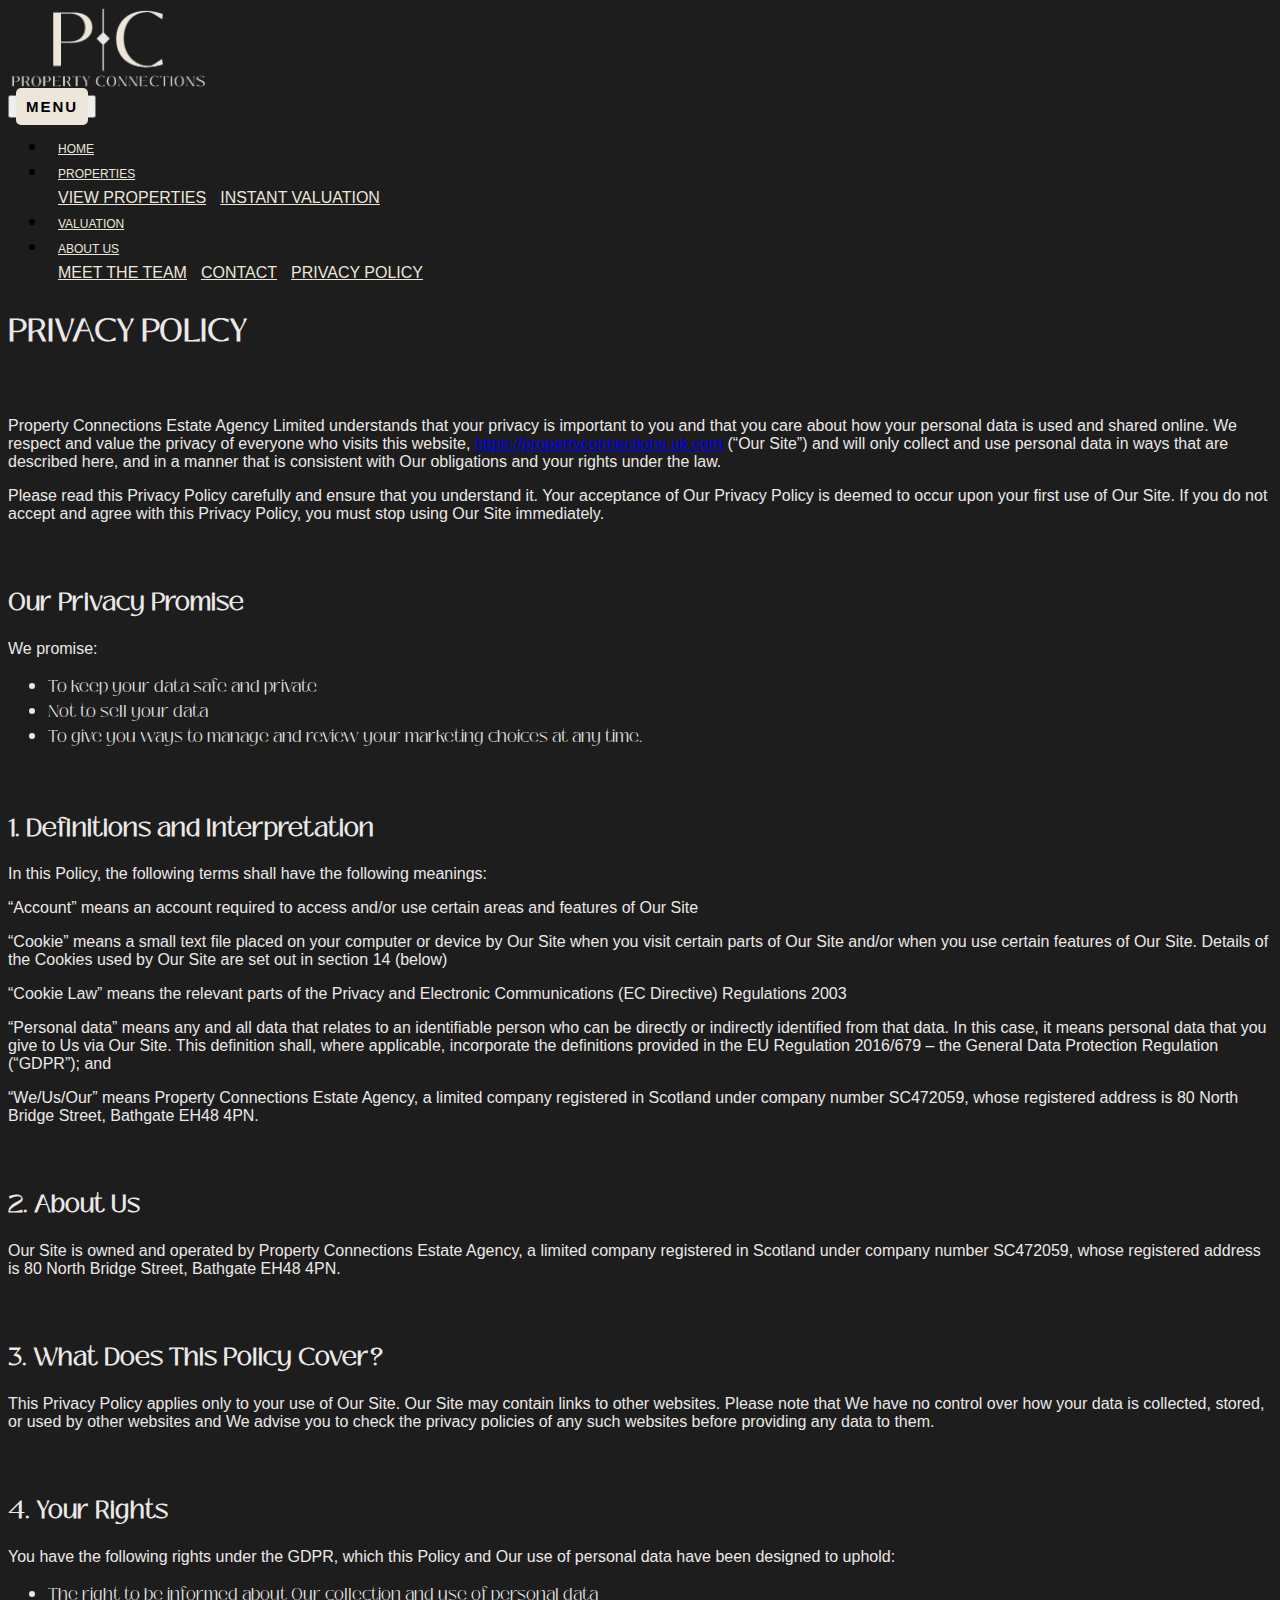
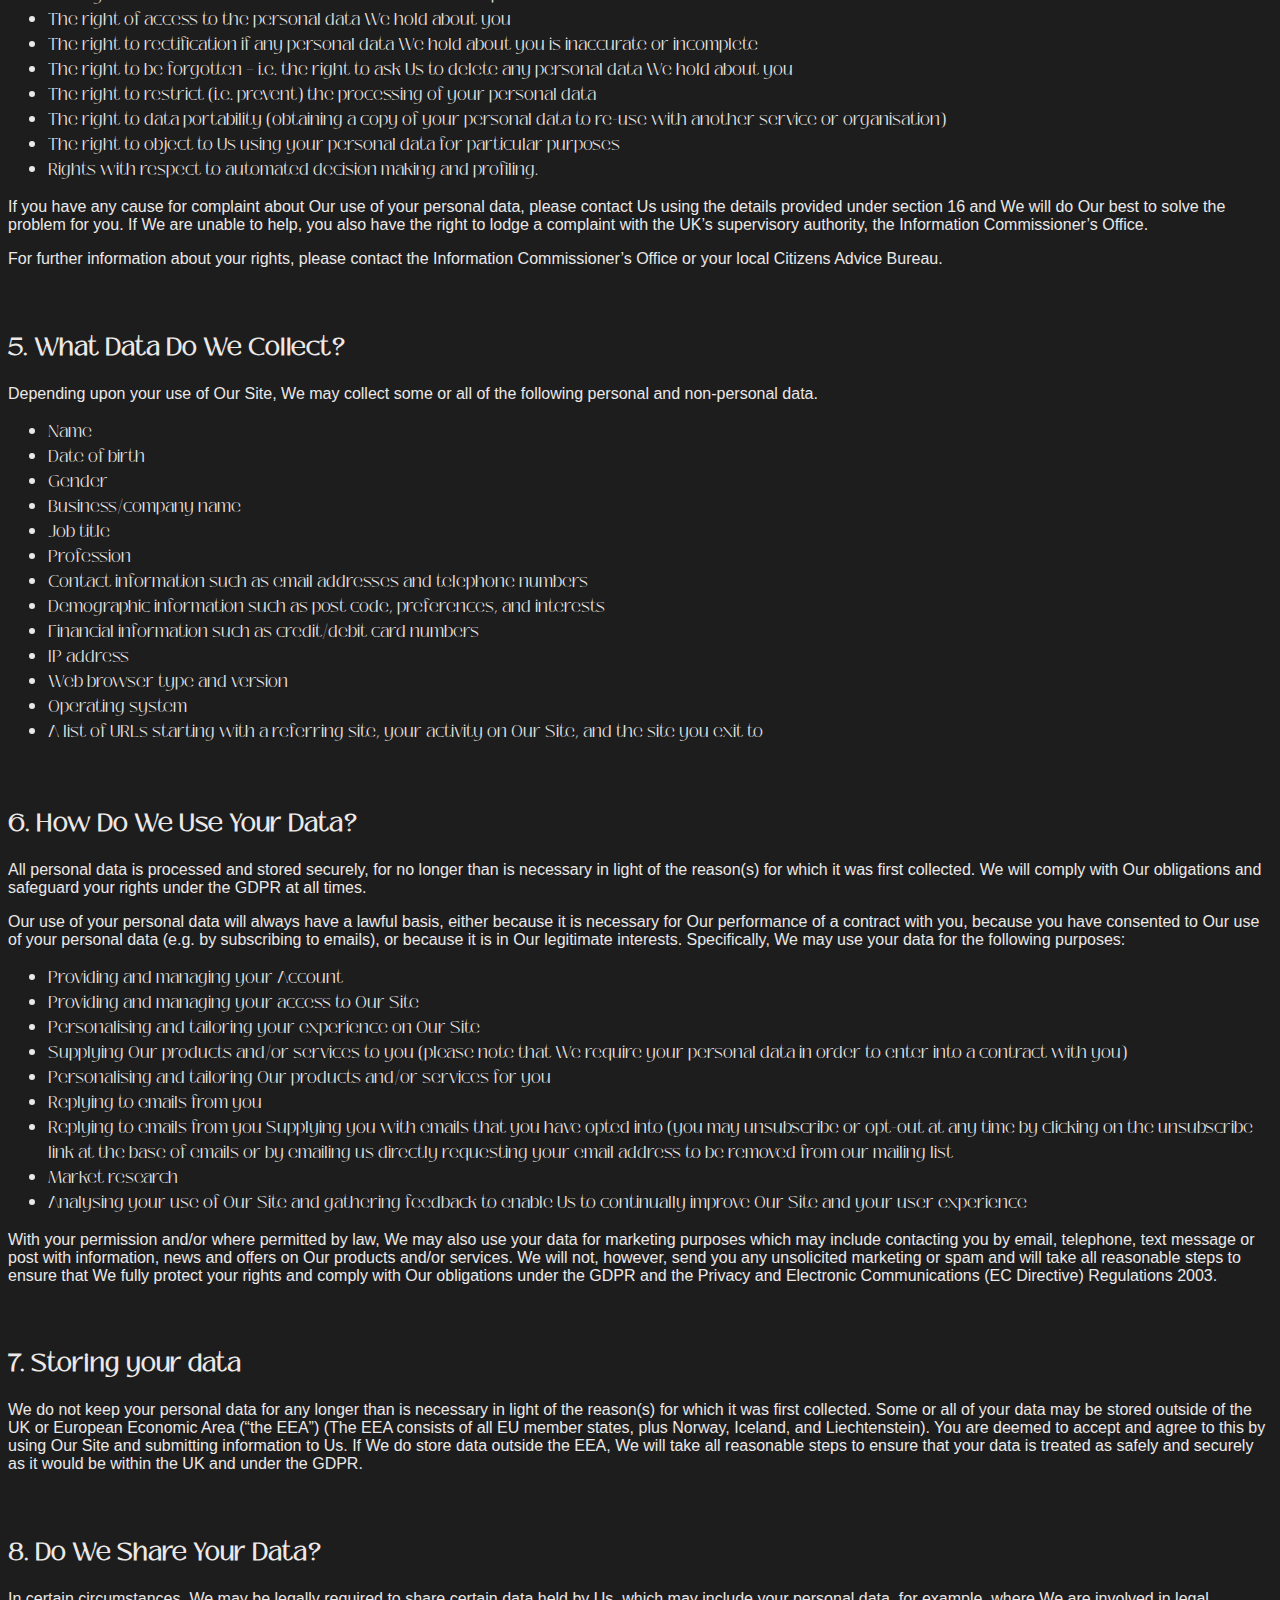
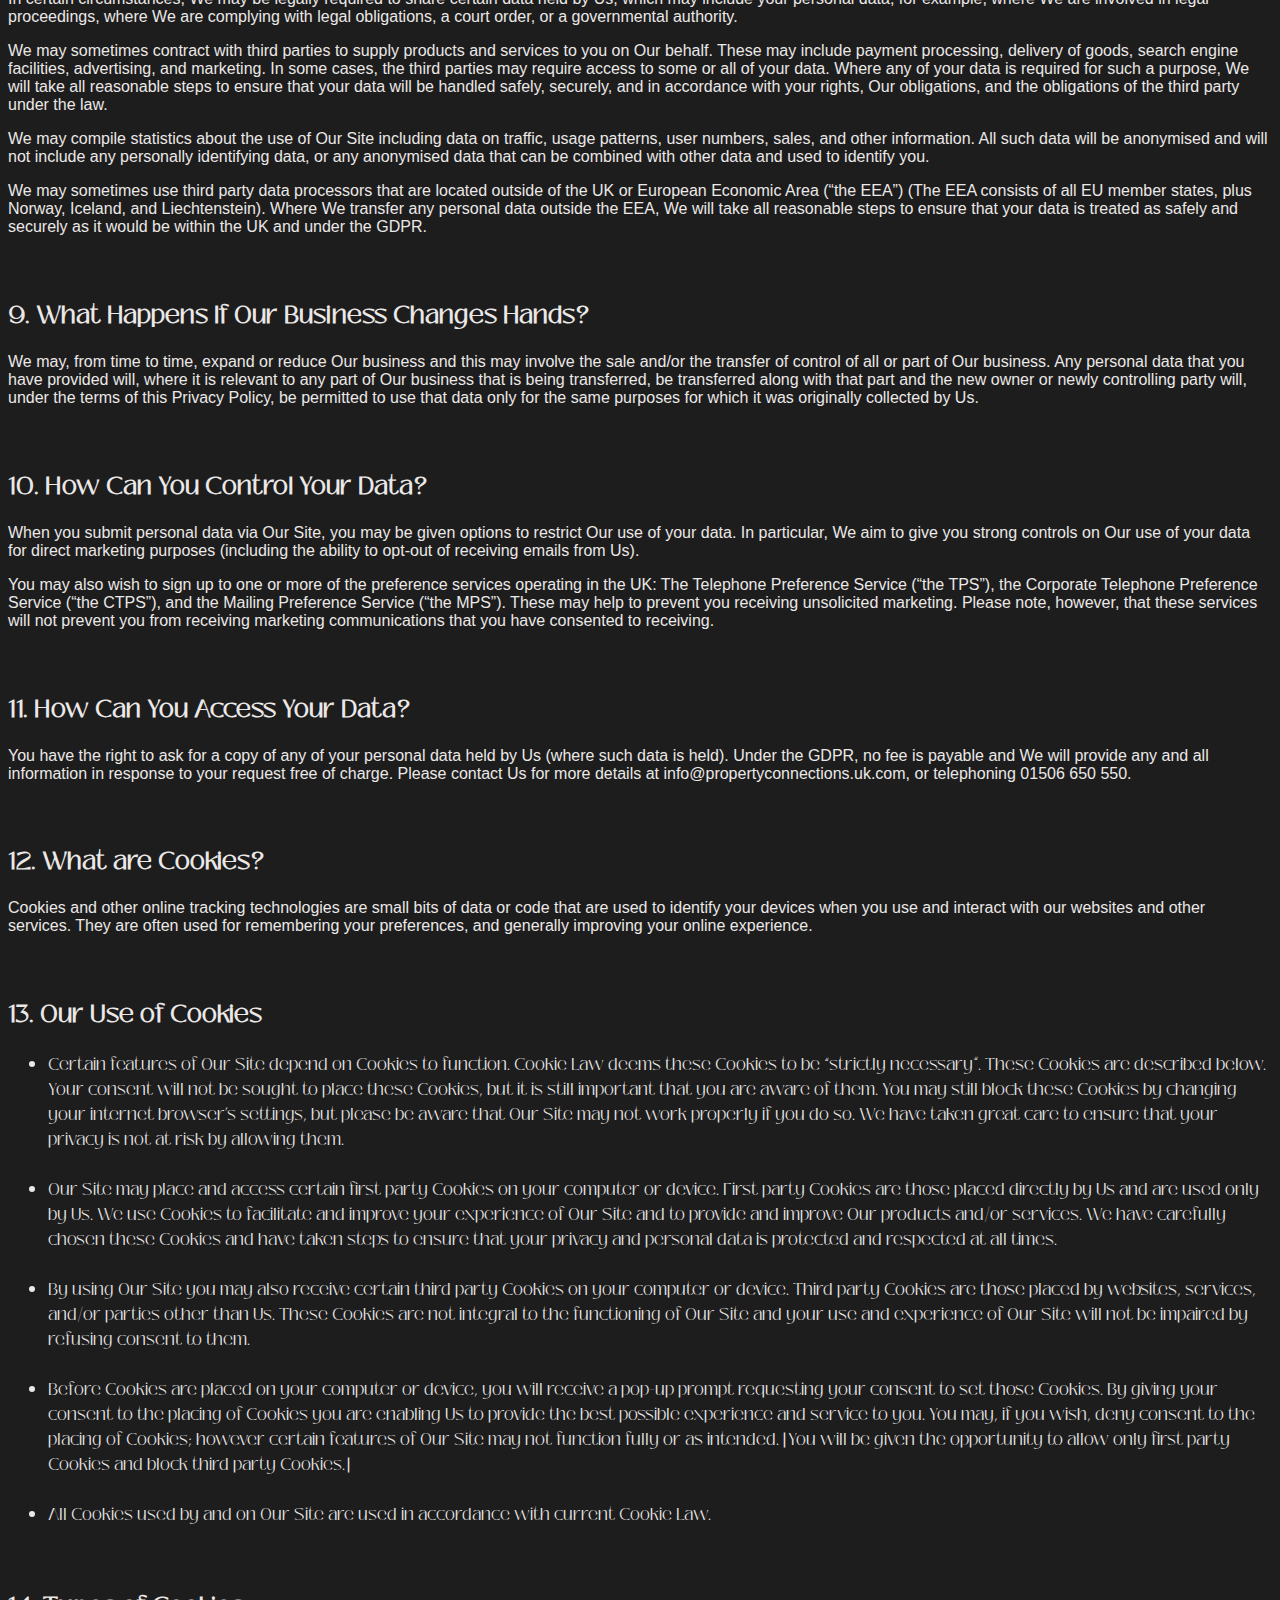
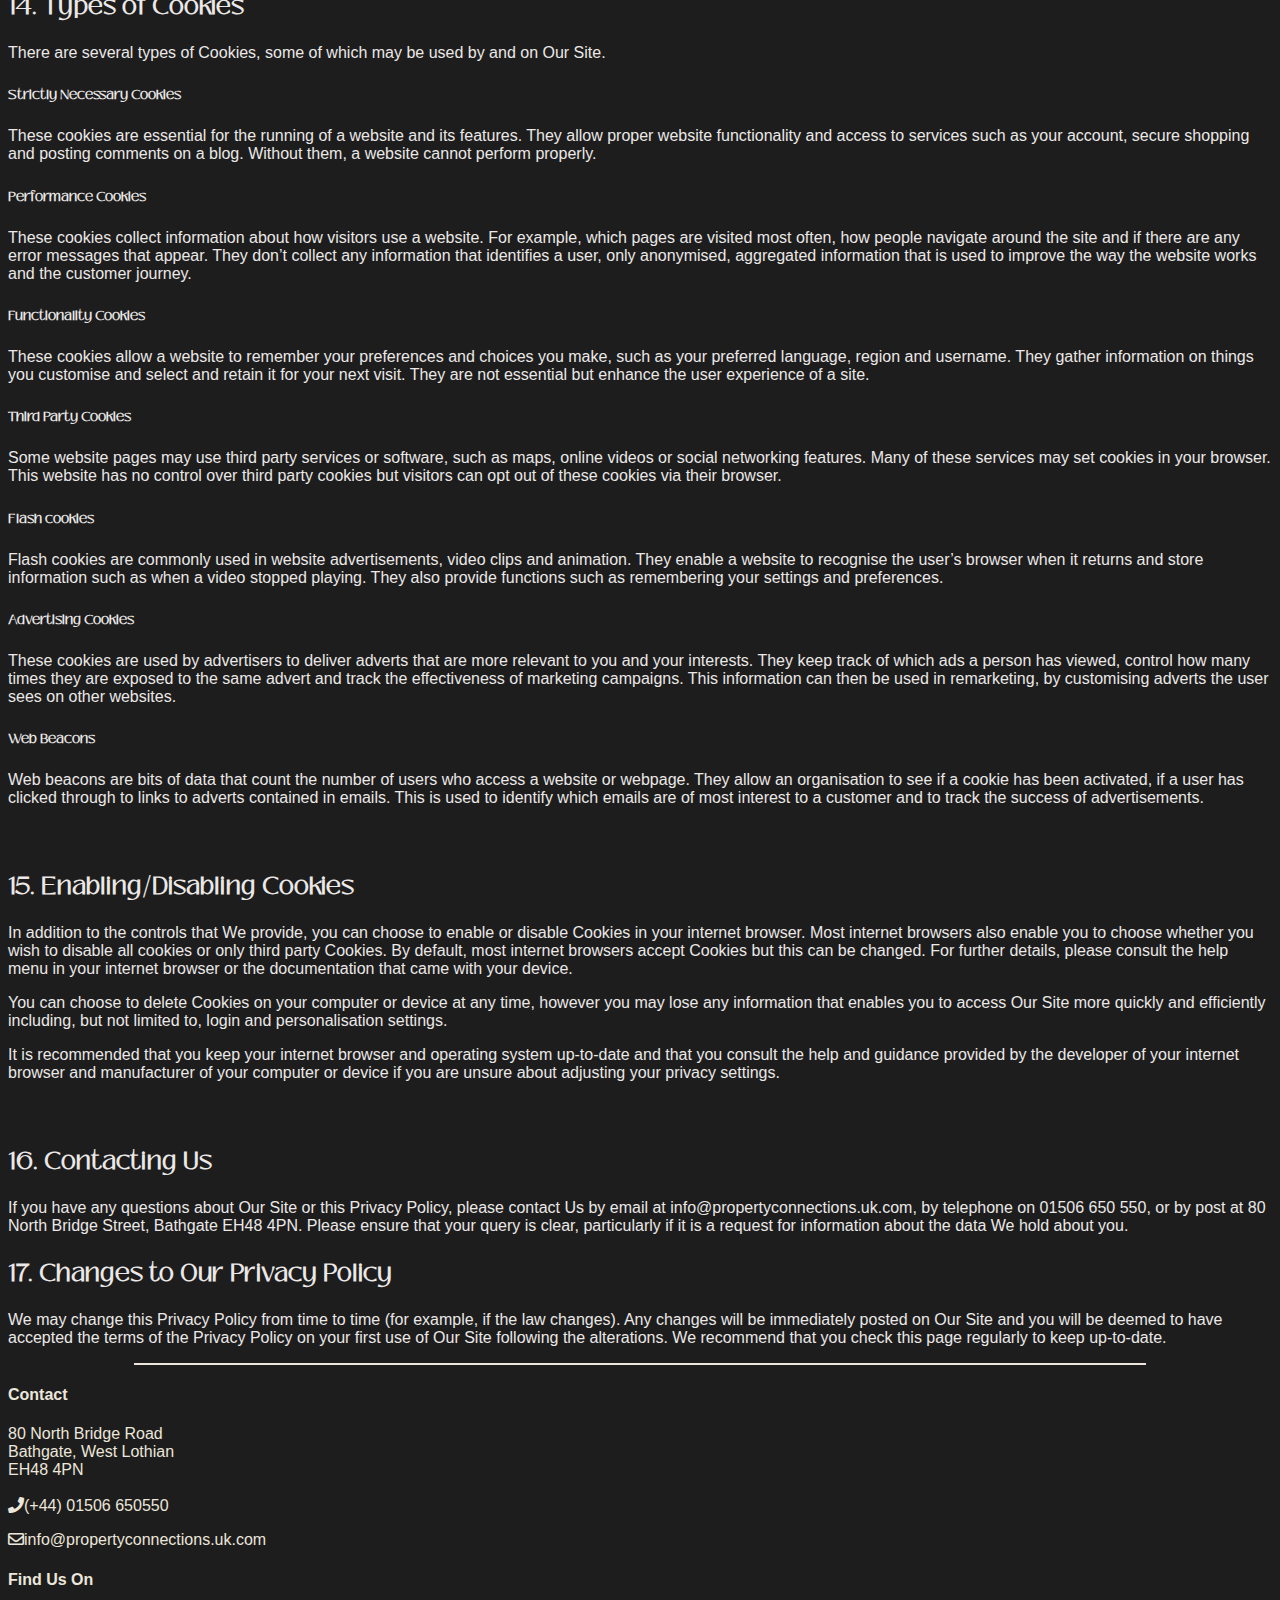
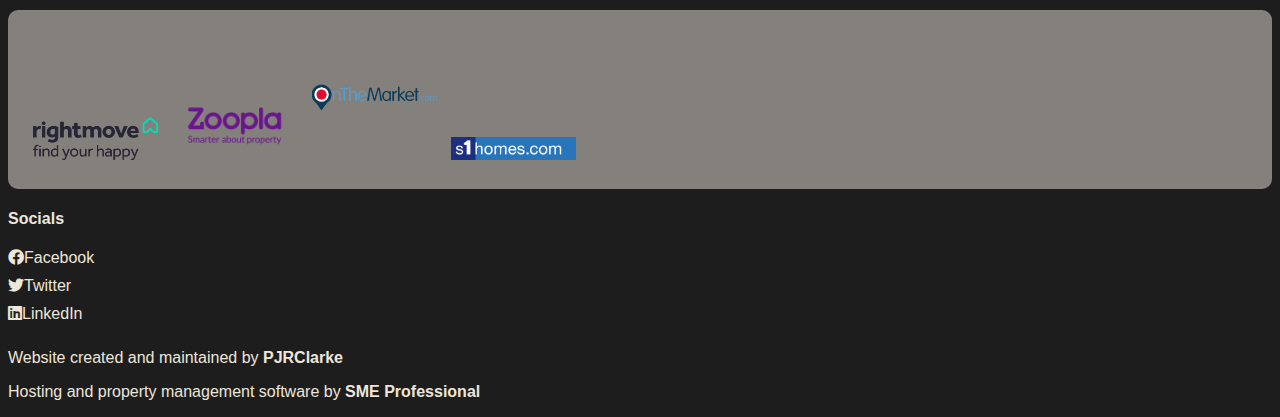
<file: privacy.html>
<!DOCTYPE html>
<html lang="en">
  <head>
    <!-- Google tag (gtag.js) -->
<script async src="https://www.googletagmanager.com/gtag/js?id=G-BDR8DFVXXR"></script>
<script>
  window.dataLayer = window.dataLayer || [];
  function gtag(){dataLayer.push(arguments);}
  gtag('js', new Date());

  gtag('config', 'G-BDR8DFVXXR');
</script>
      <meta charset="UTF-8">
      <meta name="viewport" content="width=device-width, initial-scale=1, shrink-to-fit=no">
      <title>Property Connections</title>
      <meta name="description" content="Property Connections is an independent estate agency based in West Lothian, Scotland. Call us today +44 (0) 1506 650 550">
      <link rel="stylesheet" href="https://cdn.jsdelivr.net/npm/bootstrap@4.6.2/dist/css/bootstrap.min.css" integrity="sha384-xOolHFLEh07PJGoPkLv1IbcEPTNtaed2xpHsD9ESMhqIYd0nLMwNLD69Npy4HI+N" crossorigin="anonymous">
      <link rel="stylesheet" href="assets/css/style.css">
      <link rel="preconnect" href="https://fonts.googleapis.com">
      <script src="https://code.jquery.com/jquery-3.5.1.slim.min.js"></script>
      <link rel="preconnect" href="https://fonts.gstatic.com" crossorigin>
      <link href="https://fonts.googleapis.com/css2?family=Red+Hat+Display:wght@300;400;500;600;700;800&display=swap" rel="stylesheet">
      <link rel="stylesheet" href="https://cdnjs.cloudflare.com/ajax/libs/font-awesome/5.15.3/css/all.min.css">
      <link rel="apple-touch-icon" sizes="180x180" href="apple-touch-icon.png">
      <link rel="icon" type="image/png" sizes="32x32" href="favicon-32x32.png">
      <link rel="icon" type="image/png" sizes="16x16" href="favicon-16x16.png">
      <link rel="manifest" href="site.webmanifest">
  </head>

  <body>
    <nav class="navbar navbar-expand-lg navbar-top">
        <a class="navbar-brand mx-auto" href="index.html">
            <img src="assets/images/newlogo2.png" alt="Property Connections Logo">
        </a>
    </nav>
    
    <nav class="navbar navbar-expand-lg navbar-bottom">
        <div class="container-fluid nav-mobile">
            <button class="navbar-toggler" type="button" data-toggle="collapse" data-target="#navbarNav"
                    aria-controls="navbarNav" aria-expanded="false" aria-label="Toggle navigation">
                <span class="navbar-toggler-icon">MENU</span>
            </button>
            <div class="collapse navbar-collapse" id="navbarNav">
                <ul class="navbar-nav mx-auto">
                    <li class="nav-item active">
                        <a class="nav-link" href="index.html">HOME</a>
                    </li>
                    <li class="nav-item dropdown">
                        <a class="nav-link dropdown-toggle" href="#" id="propertiesDropdown" role="button" data-toggle="dropdown"
                            aria-haspopup="true" aria-expanded="false">
                            PROPERTIES
                        </a>
                        <div class="dropdown-menu" aria-labelledby="propertiesDropdown">
                            <a class="dropdown-item" href="https://propertyconnections.web.lifesycle.co.uk/properties"
                                target="_blank">VIEW PROPERTIES</a>
                            <a class="dropdown-item" href="https://valuation.propertyconnections.uk.com/home/4076">INSTANT VALUATION</a>
                        </div>
                    </li>
                    <li class="nav-item active">
                        <a class="nav-link" href="valuation.html"
                            target="_blank">VALUATION</a>
                    </li>
                    <li class="nav-item dropdown">
                        <a class="nav-link dropdown-toggle" href="#" id="contactDropdown" role="button" data-toggle="dropdown"
                            aria-haspopup="true" aria-expanded="false">
                            ABOUT US
                        </a>
                        <div class="dropdown-menu" aria-labelledby="contactDropdown">
                            <a class="dropdown-item" href="team.html">MEET THE TEAM</a>
                            <a class="dropdown-item" href="contact.html">CONTACT</a>
                            <a class="dropdown-item" href="privacy.html">PRIVACY POLICY</a>
                        </div>
                    </li>
                </ul>
            </div>
        </div>
    </nav>
    <div class="container container-privacy mt-5">
        <h1>PRIVACY POLICY</h1>
            <br>
            <p>
            Property Connections Estate Agency Limited understands that your privacy is important to you and that you care about how your personal data is used and shared online. We respect and value the privacy of everyone who visits this website, <a href="https://propertyconnections.uk.com" target="_blank">https://propertyconnections.uk.com</a> (“Our Site”) and will only collect and use personal data in ways that are described here, and in a manner that is consistent with Our obligations and your rights under the law.
            </p>
            
            <p>Please read this Privacy Policy carefully and ensure that you understand it. Your acceptance of Our Privacy Policy is deemed to occur upon your first use of Our Site. If you do not accept and agree with this Privacy Policy, you must stop using Our Site immediately.</p>
            <br>
            <h2>Our Privacy Promise</h2>
        
            <p>
            We promise:
            <ul>
                <li>To keep your data safe and private</li>
                <li>Not to sell your data</li>
                <li>To give you ways to manage and review your marketing choices at any time.</li>
            </ul>
            </p>
            <br>
        <h2>1. Definitions and Interpretation</h2>
            <p>In this Policy, the following terms shall have the following meanings:</p>

            <p>“Account” means an account required to access and/or use certain areas and features of Our Site</p>

            <p>“Cookie” means a small text file placed on your computer or device by Our Site when you visit certain parts of Our Site and/or when you use certain features of Our Site. Details of the Cookies used by Our Site are set out in section 14 (below)</p>

            <p>“Cookie Law” means the relevant parts of the Privacy and Electronic Communications (EC Directive) Regulations 2003 </p>

            <p>“Personal data” means any and all data that relates to an identifiable person who can be directly or indirectly identified from that data. In this case, it means personal data that you give to Us via Our Site. This definition shall, where applicable, incorporate the definitions provided in the EU Regulation 2016/679 – the General Data Protection Regulation (“GDPR”); and </p>

            <p>“We/Us/Our” means Property Connections Estate Agency, a limited company registered in Scotland under company number SC472059, whose registered address is 80 North Bridge Street, Bathgate EH48 4PN. </p>
            <br>
        <h2>2. About Us</h2>

            <p>Our Site is owned and operated by Property Connections Estate Agency, a limited company registered in Scotland under company number SC472059, whose registered address is 80 North Bridge Street, Bathgate EH48 4PN.</p>
            <br>
        <h2>3. What Does This Policy Cover?</h2>

            <p>This Privacy Policy applies only to your use of Our Site. Our Site may contain links to other websites. Please note that We have no control over how your data is collected, stored, or used by other websites and We advise you to check the privacy policies of any such websites before providing any data to them.</p>
            <br>
        <h2>4. Your Rights</h2>
            <p>You have the following rights under the GDPR, which this Policy and Our use of personal data have been designed to uphold:</p>
            <ul>
                <li>The right to be informed about Our collection and use of personal data
                </li>
                <li>The right of access to the personal data We hold about you
                </li>
                <li>The right to rectification if any personal data We hold about you is inaccurate or incomplete
                </li>
                <li>The right to be forgotten – i.e. the right to ask Us to delete any personal data We hold about you
                </li>
                <li>The right to restrict (i.e. prevent) the processing of your personal data
                </li>
                <li>The right to data portability (obtaining a copy of your personal data to re-use with another service or organisation)
                </li>
                <li>The right to object to Us using your personal data for particular purposes
                </li>
                <li>Rights with respect to automated decision making and profiling.
                </li>
            </ul>
            <p>If you have any cause for complaint about Our use of your personal data, please contact Us using the details provided under section 16 and We will do Our best to solve the problem for you. If We are unable to help, you also have the right to lodge a complaint with the UK’s supervisory authority, the Information Commissioner’s Office.</p>
            <p>For further information about your rights, please contact the Information Commissioner’s Office or your local Citizens Advice Bureau.</p>
            <br>
        <h2>5. What Data Do We Collect?</h2>
            <p>Depending upon your use of Our Site, We may collect some or all of the following personal and non-personal data.</p>
            <ul>
                <li>Name</li>
                <li>Date of birth
                </li>
                <li>Gender</li>
                <li>Business/company name
                </li>
                <li>Job title
                </li>
                <li>Profession</li>
                <li>Contact information such as email addresses and telephone numbers
                </li>
                <li>Demographic information such as post code, preferences, and interests
                </li>
                <li>Financial information such as credit/debit card numbers
                </li>
                <li>IP address
                </li>
                <li>Web browser type and version
                </li>
                <li>Operating system
                </li>
                <li>A list of URLs starting with a referring site, your activity on Our Site, and the site you exit to
                </li>
            </ul>
            <br>
        <h2>6. How Do We Use Your Data?</h2>
            <p>All personal data is processed and stored securely, for no longer than is necessary in light of the reason(s) for which it was first collected. We will comply with Our obligations and safeguard your rights under the GDPR at all times.</p>
            <p>Our use of your personal data will always have a lawful basis, either because it is necessary for Our performance of a contract with you, because you have consented to Our use of your personal data (e.g. by subscribing to emails), or because it is in Our legitimate interests. Specifically, We may use your data for the following purposes:</p>
            <ul>
                <li>Providing and managing your Account</li>
                <li>Providing and managing your access to Our Site</li>
                <li>Personalising and tailoring your experience on Our Site</li>
                <li>Supplying Our products and/or services to you (please note that We require your personal data in order to enter into a contract with you)</li>
                <li>Personalising and tailoring Our products and/or services for you</li>
                <li>Replying to emails from you</li>
                <li>Replying to emails from you
                    Supplying you with emails that you have opted into (you may unsubscribe or opt-out at any time by clicking on the unsubscribe link at the base of emails or by emailing us directly requesting your email address to be removed from our mailing list</li>
                <li>Market research</li>
                <li>Analysing your use of Our Site and gathering feedback to enable Us to continually improve Our Site and your user experience</li>  
            </ul>
            <p>With your permission and/or where permitted by law, We may also use your data for marketing purposes which may include contacting you by email, telephone, text message or post with information, news and offers on Our products and/or services. We will not, however, send you any unsolicited marketing or spam and will take all reasonable steps to ensure that We fully protect your rights and comply with Our obligations under the GDPR and the Privacy and Electronic Communications (EC Directive) Regulations 2003.</p>
            <br>
        <h2>7. Storing your data</h2>
            <p>We do not keep your personal data for any longer than is necessary in light of the reason(s) for which it was first collected. Some or all of your data may be stored outside of the UK or European Economic Area (“the EEA”) (The EEA consists of all EU member states, plus Norway, Iceland, and Liechtenstein). You are deemed to accept and agree to this by using Our Site and submitting information to Us. If We do store data outside the EEA, We will take all reasonable steps to ensure that your data is treated as safely and securely as it would be within the UK and under the GDPR.</p>
            <br>
        <h2>8. Do We Share Your Data?</h2>
            <p>In certain circumstances, We may be legally required to share certain data held by Us, which may include your personal data, for example, where We are involved in legal proceedings, where We are complying with legal obligations, a court order, or a governmental authority.</p>
            <p>We may sometimes contract with third parties to supply products and services to you on Our behalf. These may include payment processing, delivery of goods, search engine facilities, advertising, and marketing. In some cases, the third parties may require access to some or all of your data. Where any of your data is required for such a purpose, We will take all reasonable steps to ensure that your data will be handled safely, securely, and in accordance with your rights, Our obligations, and the obligations of the third party under the law.</p>
            <p>We may compile statistics about the use of Our Site including data on traffic, usage patterns, user numbers, sales, and other information. All such data will be anonymised and will not include any personally identifying data, or any anonymised data that can be combined with other data and used to identify you.</p>
            <p>We may sometimes use third party data processors that are located outside of the UK or European Economic Area (“the EEA”) (The EEA consists of all EU member states, plus Norway, Iceland, and Liechtenstein). Where We transfer any personal data outside the EEA, We will take all reasonable steps to ensure that your data is treated as safely and securely as it would be within the UK and under the GDPR.</p>
            <br>
        <h2>9. What Happens If Our Business Changes Hands?</h2>
            <p>We may, from time to time, expand or reduce Our business and this may involve the sale and/or the transfer of control of all or part of Our business. Any personal data that you have provided will, where it is relevant to any part of Our business that is being transferred, be transferred along with that part and the new owner or newly controlling party will, under the terms of this Privacy Policy, be permitted to use that data only for the same purposes for which it was originally collected by Us.</p>
            <br>
        <h2>10. How Can You Control Your Data?</h2>    
            <p>When you submit personal data via Our Site, you may be given options to restrict Our use of your data. In particular, We aim to give you strong controls on Our use of your data for direct marketing purposes (including the ability to opt-out of receiving emails from Us).</p>
            <p>You may also wish to sign up to one or more of the preference services operating in the UK: The Telephone Preference Service (“the TPS”), the Corporate Telephone Preference Service (“the CTPS”), and the Mailing Preference Service (“the MPS”). These may help to prevent you receiving unsolicited marketing. Please note, however, that these services will not prevent you from receiving marketing communications that you have consented to receiving.</p>
            <br>
        <h2>11. How Can You Access Your Data?</h2>    
            <p>You have the right to ask for a copy of any of your personal data held by Us (where such data is held). Under the GDPR, no fee is payable and We will provide any and all information in response to your request free of charge. Please contact Us for more details at info@propertyconnections.uk.com, or telephoning 01506 650 550.</p>
            <br>
        <h2>12. What are Cookies?</h2>    
            <p>Cookies and other online tracking technologies are small bits of data or code that are used to identify your devices when you use and interact with our websites and other services. They are often used for remembering your preferences, and generally improving your online experience.</p>
            <br>
        <h2>13. Our Use of Cookies</h2>    
            <ul>
                <li>Certain features of Our Site depend on Cookies to function. Cookie Law deems these Cookies to be “strictly necessary”. These Cookies are described below. Your consent will not be sought to place these Cookies, but it is still important that you are aware of them. You may still block these Cookies by changing your internet browser’s settings, but please be aware that Our Site may not work properly if you do so. We have taken great care to ensure that your privacy is not at risk by allowing them.</li>
                <br>
                <li>Our Site may place and access certain first party Cookies on your computer or device. First party Cookies are those placed directly by Us and are used only by Us. We use Cookies to facilitate and improve your experience of Our Site and to provide and improve Our products and/or services. We have carefully chosen these Cookies and have taken steps to ensure that your privacy and personal data is protected and respected at all times.</li>
                <br>
                <li>By using Our Site you may also receive certain third party Cookies on your computer or device. Third party Cookies are those placed by websites, services, and/or parties other than Us. These Cookies are not integral to the functioning of Our Site and your use and experience of Our Site will not be impaired by refusing consent to them.</li>
                <br>
                <li>Before Cookies are placed on your computer or device, you will receive a pop-up prompt requesting your consent to set those Cookies. By giving your consent to the placing of Cookies you are enabling Us to provide the best possible experience and service to you. You may, if you wish, deny consent to the placing of Cookies; however certain features of Our Site may not function fully or as intended. [You will be given the opportunity to allow only first party Cookies and block third party Cookies.]</li>
                <br>
                <li>All Cookies used by and on Our Site are used in accordance with current Cookie Law.</li>
            </ul>
            <br>
        <h2>14. Types of Cookies</h2>
            <p>There are several types of Cookies, some of which may be used by and on Our Site.</p>
            <h5>Strictly Necessary Cookies</h5>    
            <p>These cookies are essential for the running of a website and its features. They allow proper website functionality and access to services such as your account, secure shopping and posting comments on a blog. Without them, a website cannot perform properly.</p>
            <h5>Performance Cookies</h5>    
            <p>These cookies collect information about how visitors use a website. For example, which pages are visited most often, how people navigate around the site and if there are any error messages that appear. They don’t collect any information that identifies a user, only anonymised, aggregated information that is used to improve the way the website works and the customer journey.</p>
            <h5>Functionality Cookies</h5>    
            <p>These cookies allow a website to remember your preferences and choices you make, such as your preferred language, region and username. They gather information on things you customise and select and retain it for your next visit. They are not essential but enhance the user experience of a site.</p>
            <h5>Third Party Cookies</h5>    
            <p>Some website pages may use third party services or software, such as maps, online videos or social networking features. Many of these services may set cookies in your browser. This website has no control over third party cookies but visitors can opt out of these cookies via their browser.</p>
            <h5>Flash cookies</h5>    
            <p>Flash cookies are commonly used in website advertisements, video clips and animation. They enable a website to recognise the user’s browser when it returns and store information such as when a video stopped playing. They also provide functions such as remembering your settings and preferences.</p>
            <h5>Advertising Cookies</h5>    
            <p>These cookies are used by advertisers to deliver adverts that are more relevant to you and your interests. They keep track of which ads a person has viewed, control how many times they are exposed to the same advert and track the effectiveness of marketing campaigns. This information can then be used in remarketing, by customising adverts the user sees on other websites.</p>
            <h5>Web Beacons</h5>    
            <p>Web beacons are bits of data that count the number of users who access a website or webpage. They allow an organisation to see if a cookie has been activated, if a user has clicked through to links to adverts contained in emails. This is used to identify which emails are of most interest to a customer and to track the success of advertisements.</p>
            <br>
        <h2>15. Enabling/Disabling Cookies</h2>
            <p>In addition to the controls that We provide, you can choose to enable or disable Cookies in your internet browser. Most internet browsers also enable you to choose whether you wish to disable all cookies or only third party Cookies. By default, most internet browsers accept Cookies but this can be changed. For further details, please consult the help menu in your internet browser or the documentation that came with your device.</p>
            <p>You can choose to delete Cookies on your computer or device at any time, however you may lose any information that enables you to access Our Site more quickly and efficiently including, but not limited to, login and personalisation settings.</p>
            <p>It is recommended that you keep your internet browser and operating system up-to-date and that you consult the help and guidance provided by the developer of your internet browser and manufacturer of your computer or device if you are unsure about adjusting your privacy settings.</p>
            <br>
        <h2>16. Contacting Us</h2>
            <p>If you have any questions about Our Site or this Privacy Policy, please contact Us by email at info@propertyconnections.uk.com, by telephone on 01506 650 550, or by post at 80 North Bridge Street, Bathgate EH48 4PN. Please ensure that your query is clear, particularly if it is a request for information about the data We hold about you.</p>
        <h2>17. Changes to Our Privacy Policy</h2>
            <p>
            We may change this Privacy Policy from time to time (for example, if the law changes). Any changes will be immediately posted on Our Site and you will be deemed to have accepted the terms of the Privacy Policy on your first use of Our Site following the alterations. We recommend that you check this page regularly to keep up-to-date.
            </p>



      </div>
    </body>
    </html>
   



    <footer class="footer">
        <hr>
        <div class="container-fluid text-center">
          <div class="row">
            <div class="col-md-4 mb-md-0">
              <h4 class="mb-3">Contact</h4>
              <p class="">80 North Bridge Road<br>Bathgate, West Lothian<br>EH48 4PN<br><br><a class="phone-link" href="tel:+441506650550"><i class="fas fa-phone mr-3"></i>(+44) 01506 650550</a></p>
              <p class=""><a class="email-link" href="mailto:info@propertyconnections.uk.com"><i class="far fa-envelope mr-3"></i>info@propertyconnections.uk.com</a></p>
            </div>
            <div class="col-md-4  mb-md-0">
              <h4 class="mb-3">Find Us On</h4>
              <div class="find-us-on">
                <a href="https://www.rightmove.co.uk/" target="_blank"><img src="assets/images/footer_img/rightmove.png" alt="right move" class="social-icon"></a>
                <a href="https://www.zoopla.co.uk/" target="_blank"><img src="assets/images/footer_img/zoopla.png" alt="zoopla" class="social-icon"></a>
                <a  href="https://www.onthemarket.co.uk/" target="_blank"><img src="assets/images/footer_img/onthemarket.png" alt="on the market" class="social-icon"></a>
                <a href="https://www.s1homes.com/" target="_blank"><img src="assets/images/footer_img/s1homes.png"  alt="s1 homes" class="social-icon"></a>
              </div>
            </div>
            <div class="col-md-4 mb-md-0">
              <h4 class="mb-3">Socials</h4>
              <div class="social-links ">
                <a href="https://www.facebook.com/PropertyConnectionsWestLothian" target="_blank"><i class="fab fa-facebook mr-3"></i>Facebook</a>
                <a href="https://twitter.com/EstateAgentWL" target="_blank"><i class="fab fa-twitter mr-3"></i>Twitter</a>
                <a href="https://www.linkedin.com/company/property-connections-ltd" target="_blank"><i class="fab fa-linkedin mr-3"></i>LinkedIn</a>
                <div id="msgboxxWidget"></div>
              </div>
            </div>
          </div>
        </div>
        <div class="container text-center">
          <p class="small mb-0">Website created and maintained by <a href="https://www.pjrclarke.com" target="_blank"><strong>PJRClarke</strong></a></p> 
          <p class="small mb-0">Hosting and property management software by <a href="http://www.smeprofessional.co.uk/" rel="nofollow" target="_blank"><strong>SME Professional</strong></a></p>
        </div>
      </footer>
      
      <script src="https://cdn.msgboxx.io/static/js/bundle.min.js" async onload="window.msgboxxClient='PROPCON';"></script>

  <script src="https://cdn.jsdelivr.net/npm/jquery@3.5.1/dist/jquery.slim.min.js" integrity="sha384-DfXdz2htPH0lsSSs5nCTpuj/zy4C+OGpamoFVy38MVBnE+IbbVYUew+OrCXaRkfj" crossorigin="anonymous"></script>
  <script src="https://cdn.jsdelivr.net/npm/bootstrap@4.6.2/dist/js/bootstrap.bundle.min.js" integrity="sha384-Fy6S3B9q64WdZWQUiU+q4/2Lc9npb8tCaSX9FK7E8HnRr0Jz8D6OP9dO5Vg3Q9ct" crossorigin="anonymous"></script>
</body>
</html>
</file>
<file: assets/css/style.css>
body,
html {
  font-family: 'Black Mango', sans-serif;
  background-color: #1d1d1d;
  z-index: -1;
}

@font-face {
  font-family: 'Black Mango';
  src: url('/assets/font/Black\ Mango\ Light.ttf') format('truetype');
  font-weight: normal;
  font-style: normal;
}

.navbar-top {
  background: linear-gradient(to bottom, #1d1d1d, rgba(29, 29, 29, 1));
  padding: 0;
  z-index: 1; /* Ensure the navbar is on top */
}

.navbar-bottom {
  background: #1d1d1d;
  padding: 0;
  position: relative;
  z-index: 1; /* Ensure the navbar is on top */
}
.navbar-toggler-icon {
  background-color:#ece6db;/* Change border color */
  border-radius:5px;
  width: 90px;
  height: auto;
  font-weight: 700;
  font-size: 15px;
  letter-spacing: 2px;
  text-decoration: none;
padding: 10px;
}

.nav-link {
  font-size: 12px;
}
.navbar-brand img {
  width: 200px;
  height: auto;
}

.nav-item a {
  color: #ece6db;
  font-family: 'lato', sans-serif;
  margin-left: 10px;
}
.dropdown-menu {
  background: #1d1d1d;
}
.navbar-toggler-icon::after {
  background-color: #ece6db ; /* Change color of bars */
}

/* COOKIE BANNER */
.cookie-banner {
  position: fixed;
  bottom: 0;
  left: 0;
  width: 100%;
  background-color: #272727;
  color: #ece6db;
  padding: 10px;
  text-align: center;
  z-index: 4;
}

.button {
  background-color: #272727;
  color: #ece6db;
  padding: 8px 16px;
  border: none;
  cursor: pointer;
  margin: 0 5px;
}
.welcome-section {
  position: relative;
  background: linear-gradient(to bottom, rgba(39, 39, 39, 1), rgba(39, 39, 39, 0.5) 90%, rgba(39, 39, 39, 0));
  color: #ece6db;
  padding: 20px 0;
}

.welcome-section h1{
  font-family: 'Black Mango', sans-serif;
}

.welcome-section h5 {
  font-family: 'lato', sans-serif;
}
/* MAIN AREA */

.custom-jumbotron {
  position: relative;
  margin-top:-50px;
  background-image: url('../images/main.jpg');
  background-size: cover;
  background-position: center 30%;
  color: white;
  width: 100%;
  height: 750px;
  padding-top: 20px;
  z-index: 0; /* Ensure the jumbotron is behind the navbar */
}

.custom-jumbotron .container {
  display: flex;
  flex-direction: column;
  justify-content: flex-start !important;
  align-items: flex-end !important;
  height: 100%;
  margin-right: 30px;
}

/* icons under hero  */

.text-color-primary {
  color: #ece6db;
  filter: drop-shadow(2px 2px 4px rgba(0, 0, 0, 0.5));
  margin-top: 30px;
  transition: opacity 1s, transform 1s;
}

.text-color-primary:hover {
  transform: scale(1.3);
}

.text-color-secondary {
  color: #ece6db;
  margin-bottom: 10px;
  font-weight: 400;
  font-family: 'lato', sans-serif;
}

.title-icons {
  font-family: 'Black Mango', sans-serif;
}


.icon-section {
  background-color: #1d1d1d;
}

/* Section under hero */

.full-width-section {
  background-image: url('../images/ninians.jpg');
  background-position: center;
  background-size: cover;
  height: 400px;
}

.full-width-section-2 {
  background-image: url('../images/BlacknessHouse1.jpg');
  background-position: center;
  background-size: cover;
  height: 400px;
}

.left-section {
  font-family: 'Red Hat Display', sans-serif;
  background-color: rgba(1, 1, 1, 0.7);
  color: #ece6db;
  height: 400px
}

.left-section p {
  font-size: large;
}

.right-section {
  font-family: 'Red Hat Display', sans-serif;
  text-shadow: 2px 2px 4px rgba(0, 0, 0, 0.8);
  color: white;
}

.background-image {
  padding: 100px;
}

.left-animate {
  opacity: 0;
  transform: translateX(-100%);
  transition: opacity 1s, transform 2s;
}

.right-animate {
  opacity: 0;
  transform: translateX(100%);
  transition: opacity 1s, transform 2s;
}

.left-animate2 {
  opacity: 0;
  transform: translateX(-100%);
  transition: opacity 1s, transform 2s;
}

.right-animate2 {
  opacity: 0;
  transform: translateX(100%);
  transition: opacity 1s, transform 2s;
}

.btn:hover {
  border: 4px solid white;
  color: white;
  background: #272727;
  transform: scale(1.1);
}

.btn {

  color: black;
  border: 4px solid black;
  background-color: #ece6db;
}

.modal-dialog {
  max-width: 80%;
  height: 80vh;
}

.modal-content {
  border: none;
  background-color: #ebe8e7;
}
.container-privacy {
  color: #ebe8e7;
}
.container-privacy p {
  font-family:'lato', sans-serif;
}
.reviews-section {
  color: #ece6db;
  position: relative;
  z-index: 1;
  padding-bottom: 300px;
  font-family: 'lato', sans-serif;
}

.star-colour {
  color: #ece6db;
  font-size: 30px;
  text-shadow: 0px 0px 4px rgba(0, 0, 0, 0.9);
}

/* TEAM PAGE */

.hero-image {
  position: relative;
  overflow: hidden;
  background-image: url('../images/team1.jpg');
  background-size: cover;
  background-position: center top -50px;
  height: 800px;
}

.gradient-overlay {
  position: absolute;
  width: 100%;
  height: 100%;
  background: linear-gradient(to bottom, rgba(255, 255, 255, 0)75%, rgba(255, 255, 255, 1)100%);
  pointer-events: none;
}
.container-contact {
  color: #ebe8e7;
}
.container-contact p{
  font-family: 'lato', sans-serif;
}
.team-section {
  padding: 50px 0;
  color: #ece6db;
}
.container-team{
  color: #ece6db;
  font-family: 'lato', sans-serif;
}
.team-member {
  text-align: center;
  margin-bottom: 20px;
  cursor: pointer;
}
.modal-content p {
  font-family: 'lato', sans-serif;
}

.team-member img {
  width: 300px;
  height: auto;
  border-radius: 50%;
  margin-top: 50px;
  transition: transform 0.3s ease-in-out;
}

.team-member img:hover {
  transform: scale(1.05);
}

.team-header {
  margin-top: 50px;
  font-family: 'Black Mango', sans-serif;  
  text-shadow: 2px 2px 4px rgba(0, 0, 0, 0.4);
  color: #ece6db;
  font-weight: 700;
  font-size: 30px;
}

.team-member-img {
  width: 300px;
  height: auto;
  border-radius: 50%;
  margin-left: 80px;
  margin-top: auto;
}

.team-member h4 {
  margin-top: 10px;
}
.container-form {
  color: #ece6db;
}
/* FOOTER */
.footer {
  background-color: rgba(0, 0, 0, 0);
  color: #ece6db;
  font-family: 'lato', sans-serif;
}

.footer a {
  color: #ece6db;
  text-decoration: none;
  transition: color 0.3s;
}

.footer a:hover {
  color: #ece6db;
}

.social-icon {
  width: 125px;
  height: auto;
  margin-bottom: 10px;
  margin: 5px;
  transition: opacity 1s, transform 2s;
}

.social-icon:hover {
  transform: scale(1.1);
  cursor: pointer;
}
.find-us-on {
background-color: rgba(236, 230, 219, 0.5);
border-radius: 10px; 
padding: 20px;
}

/* Phone Link Styling */
.phone-link {
  color: #ece6db;
}

.phone-link:hover {
  color: #621a66;
  text-decoration: underline;
}

/* Stack Social Icons */
.social-links {
  display: flex;
  flex-direction: column;
}

.social-links a {
  margin-bottom: 10px;
}

hr {
  border: none;
  border-top: 2px solid #ece6db;
  width: 80%;
}

/* reviews */
.google-reviews {
  background-color: #f8f8f8;
  padding: 40px 0;
}

.review-list {
  display: grid;
  grid-gap: 20px;
}

.review-item {
  background-color: #ece6db;
  padding: 20px;
  border-radius: 5px;
  box-shadow: 0px 0px 5px rgba(0, 0, 0, 0.1);
}

.extra-div-for-small-screens {
  display: none;
}

#thank-you-message {
  display: none;
  padding: 20px;
  background-color: #f0f0f0;
  border-radius: 5px;
  text-align: center;
  margin-top: 20px;
}

#thank-you-message-valuation {
  display: none;
  padding: 20px;
  background-color: #f0f0f0;
  border-radius: 5px;
  text-align: center;
  margin-top: 20px;
  color: #333
}

#loading-gif {
  display: none;
  max-width: 100px;
  height: auto;
}

@media (max-width: 992px) {
  .navbar-collapse {
    text-align: left;
  }
 .nav-mobile {
  display: flex!important;
  justify-content: center!important;
 }
  .navbar-nav {
    margin-left: auto;
  }
}

@media (max-width: 768px) {
  footer {
    margin-top: 270px;
  }

  .hidden-content {
    display: none;
  }

  .custom-jumbotron .container {
    align-items: center !important;
  }

  .extra-div-for-small-screens {
    display: block;
    background-image: url('../images/blacknesshouse.jpg');
    background-size: cover;
    overflow: hidden;
    background-position: center;
  }

  .opaque-background {
    background-color: rgba(255, 255, 255, 0.8);
    padding: 20px;
    border-radius: 10px;
    margin-bottom: 20px;
  }

  .hero-image {
    background-size: 120% auto;
    background-repeat: no-repeat;
    height: 400px;
  }

  .gradient-overlay {
    position: absolute;
    width: 100%;
    height: 100%;
    background: linear-gradient(to bottom, rgba(255, 255, 255, 0)75%, rgba(255, 255, 255, 1)100%);
    pointer-events: none;
  }

  .team-section {
    padding: 0;
    margin: 0;
  }

  .justify-content-center {
    margin: 0 !important;
  }

  #map {
    margin-bottom: 20px;
  }

  .team-member-img {
    margin: 0;
    margin-bottom: 20px
  }

  .modal-dialog {
    max-width: 100% !important;
    height: auto;
  }

  .custom-jumbotron h1 {
    text-align: right;
    font-size: 20px;
  }

  .custom-jumbotron p {
    text-align: right;
    font-size: 15px;

  }

  .property-color {
    font-size: 30px;
  }

  .connections-color {
    font-size: 30px;
  }

  .custom-jumbotron {
    background-size: cover;
    background-position: 43%;
  }
}


/* WHATSAPP WIDGET */

.msgboxxApp {
  margin: 0;
  font: 12px/1.21 "Helvetica Neue", arial, sans-serif !important;
  font-weight: 400;
  -webkit-font-smoothing: antialiased;
  -moz-osx-font-smoothing: grayscale;
  z-index: 100000;
  position: relative;
  box-sizing: border-box;
}

@media all and (min-width:0px) and (max-width: 769px) {
  .msgboxxlauncher img {
    height: 50px;
    z-index: 10;
  }
}

@media all and (min-width:769px) and (max-width: 10000px) {
  .launcher-size-normal img {
    height: 50px;
    z-index: 10;
  }
}

.instructions-list {
  font-weight: bold;
  margin: 3px;
  font-size: 12px !important;
  text-align: left !important;
  line-height: 1.1 !important;
  letter-spacing: normal !important;
  color: black !important;
}

.msgboxxlauncher__close {
  background-color: #444444;
  color: #ffffff;
  border: none;
  font-size: 1.7rem;
  height: 50px;
  width: 50px;
  border-radius: 50px !important;
  margin-top: 12px;
  float: right;
  cursor: pointer;
  display: flex;
  justify-content: center;
  align-items: center;
}


.msgboxxlauncher_cta {
  background-color: #444444;
  padding: 12px;
  border-radius: 24px;
  right: 24px;
  position: relative;
  z-index: 1;
  font-family: -apple-system, BlinkMacSystemFont, "Segoe UI", "Roboto", "Oxygen", "Ubuntu", "Cantarell", "Fira Sans", "Droid Sans", "Helvetica Neue", sans-serif;
  -webkit-font-smoothing: antialiased;
  -moz-osx-font-smoothing: grayscale;
}

.msgboxxlauncher span {
  display: block;
  color: white;
  margin-left: 18px;
  font-size: 1rem;
}

.msgboxxlauncher span:first-child {
  font-weight: 800;
}

.msgboxxlauncher {
  display: flex;
  align-items: center;
  position: relative;
  cursor: pointer;
}

.msgboxxchat-window {
  background-color: white;
  min-height: 60vh;
  display: flex;
  flex-direction: column;
  box-shadow: 0 5px 40px rgb(0 0 0 / 16%);
  z-index: 9999;
  border-radius: 6px 6px 0 0;
}

.msgboxxchat-window__header {
  background-color: #075e54;
  color: white;
  display: flex;
  align-items: center;
  padding: 6px;
  border-radius: 6px 6px 0 0;
}

.msgboxxchat-window__header .msgboxx-title {
  margin-left: 18px;
  margin-top: 12px;
  color: white;
  padding: 0 !important;

  font-size: 12px !important;
  text-align: left !important;
  line-height: 1.1 !important;
  letter-spacing: normal !important;
}

.msgboxxchat-window__header img {
  border-radius: 30px;
}

.msgboxxchat-window__messages {
  position: relative;
  height: 100%;
  display: flex;
  flex-direction: column;
  flex: 1;
  /* background-color: #ece5dd;  */
}

.msgboxxchat-window__messages__cta {
  display: flex;
  margin-top: auto;
  margin-bottom: 6px;
  justify-content: center;
  align-items: center;
  gap: 6px;
  cursor: pointer;
}

.msgboxxchat-window__messages__options {
  display: flex;
  justify-content: center;
  flex-wrap: wrap;
  gap: 6px;
  margin-top: 6px;
  margin-bottom: 6px;
}

.msgboxxchat-window__messages__options .msgboxx-button {
  background-color: #dcf8c6;
  color: black;
  border-radius: 16px;
  padding: 8px !important;
  font: 12px/1.21 "Helvetica Neue", arial, sans-serif !important;
  font-weight: 400;
  text-transform: none;
  border: none;
  cursor: pointer;
}

.msgboxxchat-window__messages__options .msgboxx-button:hover {
  opacity: 0.9 !important;
  background-color: #dcf8c6 !important;
  border-radius: 16px !important;
}

.msgboxxchat-window__messages__cta a {
  text-decoration: none;
}

.msgboxxchat-window__messages__user-message {
  border-radius: 12px;
  box-shadow: 0 12px 20px -10px rgb(0 188 212 / 28%), 0 4px 20px 0px rgb(0 0 0 / 12%), 0 7px 8px -5px rgb(0 188 212 / 20%);
  color: white;
  position: relative;
  background: #d81b60;
  text-align: center;
  width: 50%;
  margin: 0 auto;
}

.msgboxxchat-window__messages__user-message::after {
  content: "";
  position: absolute;
  right: 0;
  top: 45%;
  width: 0;
  height: 0;
  border: 20px solid transparent;
  border-left-color: #d81b60;
  border-right: 0;
  border-bottom: 0;
  margin-top: -10px;
  margin-right: -13px;
}

.msgboxxchat-window__messages__message {
  padding: 12px 30px;
}

.msgboxxchat-window__messages__message img {
  border-radius: 30px;
  margin-right: 12px;
}

.msgboxxchat-window__messages__message {
  display: flex;
  align-items: center;
}

.msgboxxchat-window__messages__message p {
  padding: 12px;
  border-radius: 12px;
  background-color: #dcf8c6;
  /* box-shadow: 0 12px 20px -10px rgb(0 188 212 / 28%),
    0 4px 20px 0px rgb(0 0 0 / 12%), 0 7px 8px -5px rgb(0 188 212 / 20%); */
  color: black;
  position: relative;
  font-size: 12px !important;
  text-align: left !important;
  line-height: 1.1 !important;
  letter-spacing: normal !important;
}

.msgboxxchat-window__messages__message p::after {
  content: "";
  position: absolute;
  left: 0;
  top: 50%;
  width: 0;
  height: 0;
  border: 20px solid transparent;
  border-right-color: #dcf8c6;
  border-left: 0;
  border-bottom: 0;
  margin-top: -10px;
  margin-left: -13px;
}

.msgboxxchat-window__send {
  background-color: #646464;
  margin-top: auto;
  padding: 6px;
  border-radius: 0 0 6px 6px;
  min-height: 48px;
  display: flex;
  gap: 6px;
}

.msgboxxchat-window__send input {
  background-color: white;
  height: 100%;
  flex: 3;
  border: none;
  box-sizing: border-box;
  border-radius: 6px;
  text-align: center;
}

.msgboxxContainer {
  filter: grayscale(1);
}
.msgboxxallowed {
  flex: 1;
  border-radius: 6px;
  background-color: #0fefef;
  color: black;
  border: none;
  cursor: pointer;
}

.msgboxxdisabled {
  flex: 1;
  border-radius: 6px;
  background-color: #0fefef;
  color: black;
  border: none;
  cursor: not-allowed;
}

.msgboxxmobile__close {
  display: none;
}

@media screen and (min-width: 769px) {
  .msgboxxContainer {
    position: fixed;
    bottom: 24px;
    right: 12px;
    max-width: 350px;
  }
}

@media screen and (max-width: 769px) {
  .msgboxxchat-window {
    /* min-height: 100vh; */
    display: flex;
    flex-direction: column;
    box-shadow: 0 5px 40px rgb(0 0 0 / 16%);
    z-index: 9999;
  }

  .msgboxxchat-window {
    border-radius: inherit;
  }

  .msgboxxlauncher span {
    font-size: inherit;
  }

  .msgboxxContainer {
    position: fixed;
    bottom: 0;
    right: 0;
  }

  .msgboxxlauncher__close {
    display: none;
  }

  .msgboxxmobile__close {
    display: block;
    margin-left: auto;
    margin-right: 6px;
    border: none;
    background: none;
    color: #0fefef;
    font-size: 1.3rem;
  }
}

.msgboxxbounce {
  -webkit-animation: bounce 2s 2s;
  animation: bounce 2s 2s;
}

.msgboxx-qr-container {
  display: flex;
  width: 100%;
  justify-content: center;
  align-items: center;
  flex-direction: column;
  gap: 15px;
  margin: 14px;
}

.msgboxx-qrcode {
  width: 125px;
  height: 125px;
}

.msgboxx-qrcode path[fill='#000000'] {
  fill: #000000 !important;
}

.msgboxx-qrcode path[fill='#FFFFFF'] {
  fill: #FFFFFF !important;
}

.msgboxx-qrbuttons {
  display: flex;
  flex-direction: row;
  justify-content: center;
  align-items: center;
  gap: 20px;
  margin-top: 16px;
}

/* Scroll down indicator (bouncing) */
@-webkit-keyframes bounce {

  0%,
  20%,
  50%,
  80%,
  100% {
    -webkit-transform: translateY(0);
  }

  40% {
    -webkit-transform: translateY(-30px);
  }

  60% {
    -webkit-transform: translateY(-15px);
  }
}

@-moz-keyframes bounce {

  0%,
  20%,
  50%,
  80%,
  100% {
    -moz-transform: translateY(0);
  }

  40% {
    -moz-transform: translateY(-30px);
  }

  60% {
    -moz-transform: translateY(-15px);
  }
}

@keyframes bounce {

  0%,
  20%,
  50%,
  80%,
  100% {
    -webkit-transform: translateY(0);
    -moz-transform: translateY(0);
    -ms-transform: translateY(0);
    -o-transform: translateY(0);
    transform: translateY(0);
  }

  40% {
    -webkit-transform: translateY(-30px);
    -moz-transform: translateY(-30px);
    -ms-transform: translateY(-30px);
    -o-transform: translateY(-30px);
    transform: translateY(-30px);
  }

  60% {
    -webkit-transform: translateY(-15px);
    -moz-transform: translateY(-15px);
    -ms-transform: translateY(-15px);
    -o-transform: translateY(-15px);
    transform: translateY(-15px);
  }
}
</file>
